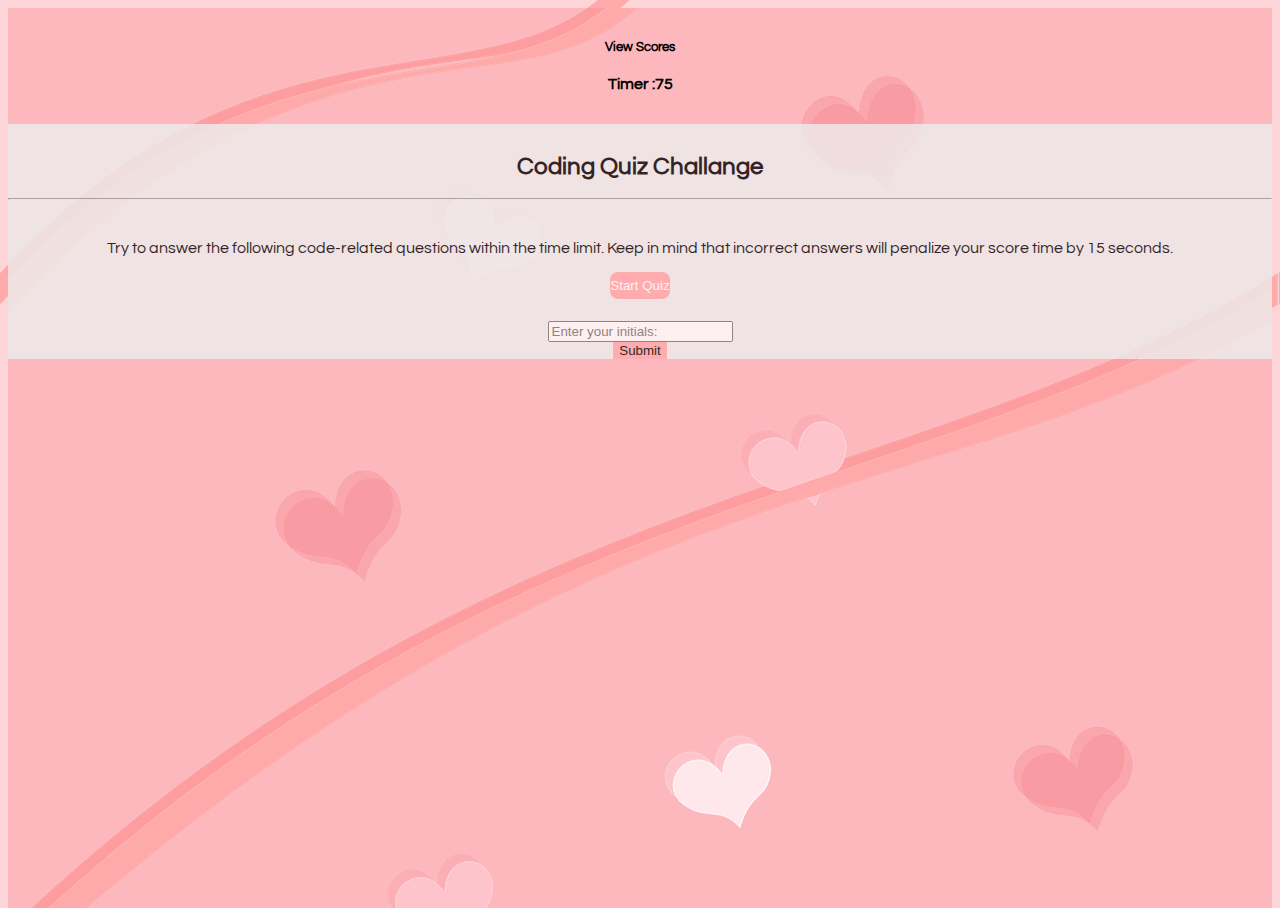
<file: index.html>
<!DOCTYPE html>
<html lang="en">
<head>
    <meta charset="UTF-8">
    <meta name="viewport" content="width=device-width, initial-scale=1, shrink-to-fit=no">
    
    <script src="https://code.jquery.com/jquery-3.5.1.slim.min.js" integrity="sha384-DfXdz2htPH0lsSSs5nCTpuj/zy4C+OGpamoFVy38MVBnE+IbbVYUew+OrCXaRkfj" crossorigin="anonymous"></script>
    <script src="https://cdn.jsdelivr.net/npm/popper.js@1.16.0/dist/umd/popper.min.js" integrity="sha384-Q6E9RHvbIyZFJoft+2mJbHaEWldlvI9IOYy5n3zV9zzTtmI3UksdQRVvoxMfooAo" crossorigin="anonymous"></script>
    <script src="https://stackpath.bootstrapcdn.com/bootstrap/4.5.0/js/bootstrap.min.js" integrity="sha384-OgVRvuATP1z7JjHLkuOU7Xw704+h835Lr+6QL9UvYjZE3Ipu6Tp75j7Bh/kR0JKI" crossorigin="anonymous"></script>
    
    <title>Java Script Quiz</title>

    <link rel="stylesheet" href="https://stackpath.bootstrapcdn.com/bootstrap/4.5.0/css/bootstrap.min.css" integrity="sha384-9aIt2nRpC12Uk9gS9baDl411NQApFmC26EwAOH8WgZl5MYYxFfc+NcPb1dKGj7Sk" crossorigin="anonymous">
    <link href="https://fonts.googleapis.com/css2?family=Questrial&display=swap" rel="stylesheet">
    <link rel="stylesheet" href="style.css">
</head>

<body>
<header>

    <div class="row pb-4">
        <div class="col-3" id="highScoresDiv">
            <h5 id="scoresArea" >View Scores</h5>

        </div>
        <div class="col-3"></div>
        <div class="col-3"></div>
        <div class="col-3">

            <h4 id="timecounter">Timer :<span id="timer">75</span></h4>

        </div>
    </div>
            
</header>

    <div class="container d-flex justify-content-center mt-5">
        
        <div class="game-box col-lg-8 p-4">
            <div class="row pb-4">
                <div class="col-lg-12">
                    <h2 class="code-title">Coding Quiz Challange</h2>
                    
                    <!-- <button class="btn btn-outline-primary">Hight Score</button> -->
                </div>
                <hr>
            </div>

        <div class="quiz-questions d-none" id="quiz-questions">
            
            <h2 class="text-info  text-center" id="title-item"></h2>
                <div class="answers mt-5 mb-5" id="question-answers">
                </div>
                <h1 id="alert"></h1>
                
            </div>

        <div class="btnstart d-flex  flex-column justify-content-center mt-8 mb-10" > 
            <p id="info">Try to answer the following code-related questions within the time limit. Keep in mind that incorrect answers will penalize your score time by 15 seconds.
            </p>
            
            <button class="btn btn-primary btn-lg" id="btn-start">Start Quiz</button>
                
        </div>
            
        <div class=" input-group mb-3 d-none" id="addscore">
            
            <h5 class="d-block"><span id="score"></span></h5>
            <input type="text" class="form-control" placeholder="Enter your initials:" id="inputScore" aria-describedby="basic-addon2">
                <div class="input-group-append">
                    <button class="input-group-text btn btn-primary" id="btnScore">Submit</button>

                    </div>
            </div>

        </div>
    </div>

    <script src="script.js"></script>
</body>
</html>
</file>
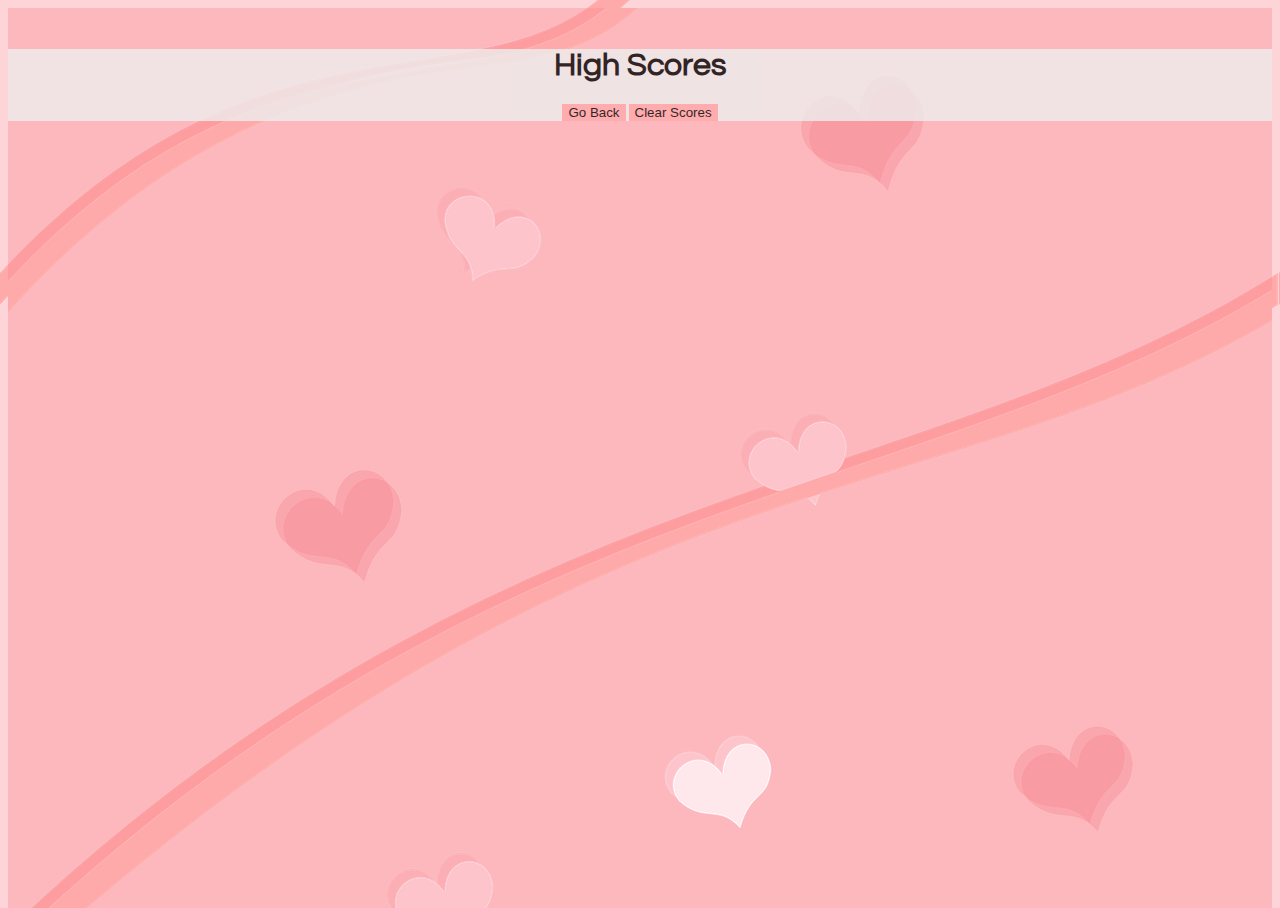
<file: score.html>
<!DOCTYPE html>
<html lang="en">
<head>
    <meta charset="UTF-8">
    <meta name="viewport" content="width=device-width, initial-scale=1.0">
    
    <script src="https://code.jquery.com/jquery-3.5.1.slim.min.js" integrity="sha384-DfXdz2htPH0lsSSs5nCTpuj/zy4C+OGpamoFVy38MVBnE+IbbVYUew+OrCXaRkfj" crossorigin="anonymous"></script>
    <script src="https://cdn.jsdelivr.net/npm/popper.js@1.16.0/dist/umd/popper.min.js" integrity="sha384-Q6E9RHvbIyZFJoft+2mJbHaEWldlvI9IOYy5n3zV9zzTtmI3UksdQRVvoxMfooAo" crossorigin="anonymous"></script>
    <script src="https://stackpath.bootstrapcdn.com/bootstrap/4.5.0/js/bootstrap.min.js" integrity="sha384-OgVRvuATP1z7JjHLkuOU7Xw704+h835Lr+6QL9UvYjZE3Ipu6Tp75j7Bh/kR0JKI" crossorigin="anonymous"></script>
    
    <title>Java Script Quiz - Scores</title>
    
    <link rel="stylesheet" href="https://stackpath.bootstrapcdn.com/bootstrap/4.5.0/css/bootstrap.min.css" integrity="sha384-9aIt2nRpC12Uk9gS9baDl411NQApFmC26EwAOH8WgZl5MYYxFfc+NcPb1dKGj7Sk" crossorigin="anonymous">
    <link href="https://fonts.googleapis.com/css2?family=Questrial&display=swap" rel="stylesheet">
    <link rel="stylesheet" href="style.css">
</head>

<body>

    <header>

        <div class="row pb-4">
            
        </div>
                
    </header>
    
    <div class="container d-flex justify-content-center mt-5">
        <div class="game-box col-lg-8 p-4">

            <div class="row">
                <div class="col-4"></div>
                <div id="highScoresDiv" class="col-12">
                    <h1 id="scoresArea">High Scores</h1>
                    <div id="highScoresList"></div>

                    <button class="btn btn-primary" id="backButton">Go Back</button>
                    <button class="btn btn-primary" id="clearScores">Clear Scores</button>
                </div>
                <div class="col-4"></div>
            </div>
            
        </div>
    </div>

<script>

var storedScores = JSON.parse(localStorage.getItem("userData"));
var highScoresArea = document.querySelector("#highScoresList");
var backBtn = document.querySelector("#backButton");
var clearBtn = document.querySelector("#clearScores");
 
 
function displayScores() {

     if (storedScores !== null) {
         var scoreList = document.createElement("ol");
         scoreList.className = "scoreListClass";

        for (var i = 0; i < storedScores.length; i++) {
             
            var initials = storedScores[i].inits;
            var scores = storedScores[i].userScore
            var scoreEntry = document.createElement("li");
            scoreEntry.innerHTML = initials + " - " + scores;
            scoreList.appendChild(scoreEntry);
         }

         highScoresArea.appendChild(scoreList);
     
        }
 
    };
 
displayScores();
 
backBtn.addEventListener("click", function () {
     location.href = "index.html";
});
 
clearBtn.addEventListener("click", function () {
     highScoresArea.innerHTML = "";
     window.localStorage.clear();
 
});

</script>

</body>
</html>
</file>
<file: style.css>
body,html{
    font-family: 'Questrial', sans-serif;
    text-align: center;
    background-image: url(asset/bg001.png);
    height: 100%;
}
.pb-4, .py-4 {
    padding-top: 10px;
    padding-bottom: 10px;
}

a:hover {
    background-color: none;
  }

.game-box{
    background: #eeeeee;
    opacity: 80%;
}
.answer-item{
    background: rgb(223, 201, 7);
    width: 90%;
    display: inline-block;
    border-radius:8px;
    padding: 3px;
}
.btn-primary {
    background-color: #ffaaaa;
    border: none;
}

.text-info {
    color: #fb5b66! important;
}

#btn-start{
    border:none;
	padding:6px 0 6px 0;
	border-radius:8px;
	background:#ffaaaa;
    font:bold 40px;
	color:#fff;
}

#code-title{
    text-align: center;
    font-weight: bold;
}
</file>
